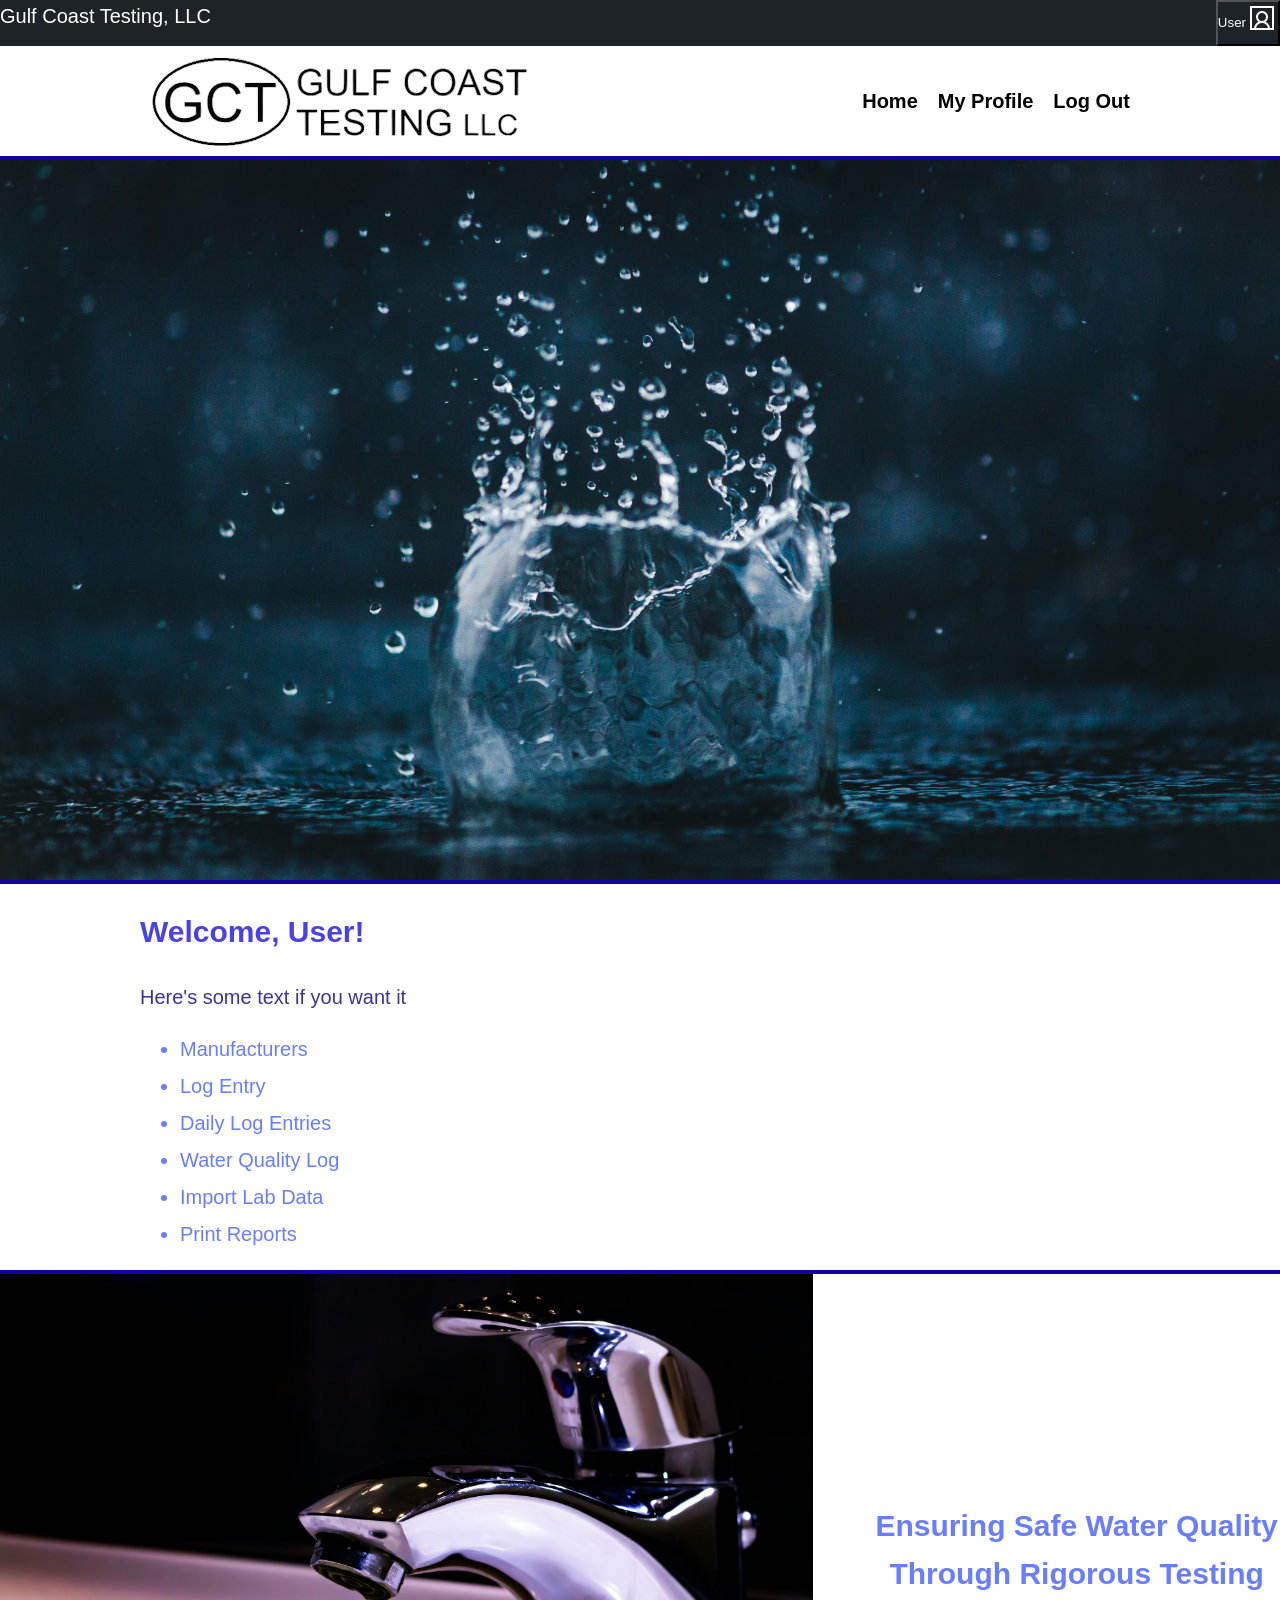
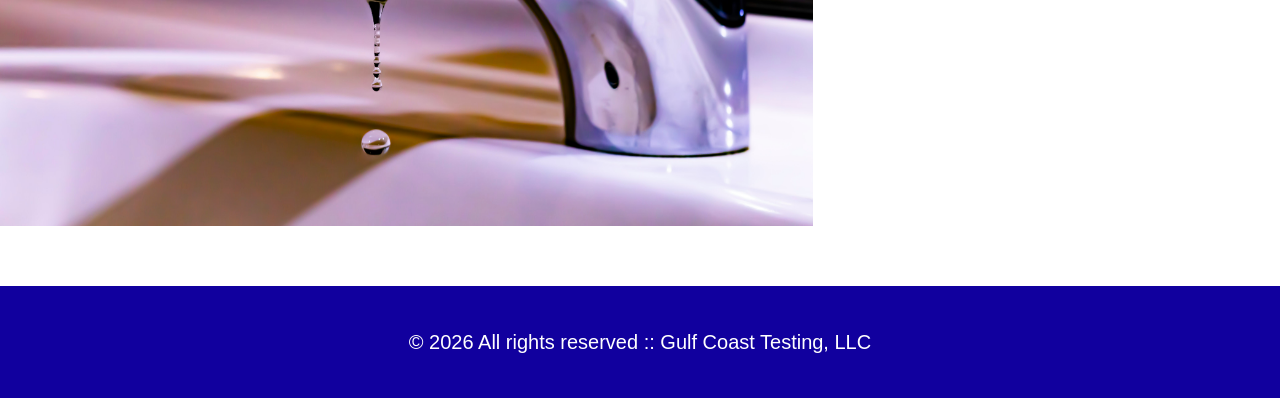
<file: index.html>
<!DOCTYPE html>
<html>
    <head>
        <title>Gulf Coast Testing</title>
        <link href="css/style.css" rel="stylesheet">
    </head>
    <body>
        <header class="blue-bottom-border">      
            <div class="top-bar flex">                
                <a href="index.html">Gulf Coast Testing, LLC</a>
                <button>                    
                    <div class="two-column-auto">
                        <p>
                            User
                        </p>
                        <img src="images/profile.png" alt="Generic person icon">
                    </div>
                </button>                             
            </div>
            <div class="wrapper">
                <div class="flex">         
                    <a href="index.html"><img src="images/home-logo.svg" alt=""></a>
                    <nav class="primary-navigation center" aria-label="Primary Navigation">
                        <ul>
                            <li><a href="index.html">Home</a></li>
                            <li><a href="my-profile.html">My Profile</a></li>
                            <li><a>Log Out</a></li>
                        </ul>
                    </nav>
                </div>
            </div>
        </header>
        <main>  
            <div>
                <section>
                    <img class="blue-bottom-border" src="images/top-splash.jpg" alt="close up water droplet hitting water and splashing upwards.">
                </section>         
            </div> 
            <section class="blue-bottom-border">
                <div class="wrapper">
                    <div>
                        <h1>Welcome, User!</h1>
                        <p class="blue-text">Here's some text if you want it</p>
                    </div>            
                    <div>
                    <!-- <a class="button-link" href="add-daily-log.html">Daily Log<a/>                    
                        <button>Enter Lab Data</button>
                        <button>Import Data</button>
                        <button>Print Reports</button> -->
                    </div>
                    <div>
                        <ul>
                            <li><a href="add-delete-manufacturer.html">Manufacturers</a></li>
                            <li><a href="add-daily-log.html">Log Entry</a> </li>
                            <li><a href="daily-log-entries.html">Daily Log Entries</a></li>
                            <li><a href="water-quality-log.html">Water Quality Log</a></li>
                            <li><a href="import-lab-data.html">Import Lab Data</a></li>
                            <li><a href="print-reports.html">Print Reports</a></li>
                        </ul>
                    </div>
                </div>
            </section>  
            <div>
                <section>
                    <div class="two-column-layout">                        
                        <img src="images/test-4.jpg" alt="Water dripping out of a water faucet." >
                        <h2 class="center">
                            Ensuring Safe Water Quality Through Rigorous Testing
                        </h2>
                    </div>
                </section>
            </div>
        </main>
        <footer>
            <p>&copy; <script>document.write(new Date().getFullYear());</script> All rights reserved :: Gulf Coast Testing, LLC</p>
        </footer>
    </body>   
</html>
</file>
<file: css/style.css>
* {
    box-sizing: border-box;    
}

.wrapper {    
    max-inline-size: 1000px;
    margin-inline: auto;
    /* margin-block: 100px; */
    /* border: dotted red 5px; */
}

body {
    font-family: sans-serif;    
    color: #1B281B;   
    font-size: 1.25rem; 
    line-height: 1.6;        
    margin: 0px;
}

header {
    position: sticky; 
    top: 0; 
    background-color: white;
    /* justify-content: space-evenly;    
    justify-content: space-around;     */    
}

/* .top-bar {
    display: flex;
    justify-content: space-between;
    height: 40px; 
} */

.top-bar, .top-bar button {
    background-color: #1d2327;    
    color: #FFFFFF;   
    justify-content: center;
}

.top-bar button {
    padding: 0px;       
}

.top-bar button img {
    padding: 0px;
}

/* .top-bar img {
    height: auto;    
    width: 10%;     
    height: auto; 
    margin: 0px;
    transform: scale(0.25);
} */

/* .shrink {
    transform: scale(0.25);
    height: 30%;
    width: 30%;
    display: block;
    text-align: center;
    justify-content: center;
} */

.flex {
    display: flex;         
    gap: 20px;    
    justify-content: space-between;    
}

footer {  
    text-align: center;
    background-color: #11009e;
    padding: 20px;
    color: #FFFFFF;
}

h1 {
    color: #4942e4;
}

h2 {
    color: #687eff;
}

.blue-text {
    color: #3b3495;
}

li{    
    margin-block: 5px;       
}

li a {
    text-decoration: none;
}

li, li a:visited {
    color: #687eff;
}

a, a:visited {
    color: #687eff;
}

.primary-navigation ul {
    list-style: none;
    display: flex;
    gap: 20px;
    margin: 10px;
    padding: 0;    
}

.top-bar a{
    text-decoration: none;
    color: #FFFFFF;
}

.primary-navigation a, .primary-navigation a:visited {
    color: black;    
    /* font-weight: bold;
    text-decoration: none; */
}

.primary-navigation a{ 
    font-weight: bold;
    text-decoration: none;
}

.primary-navigation a, .primary-navigation a:visited {
    color: #000000;    
    /* font-weight: bold;
    text-decoration: none; */
}

/* 
.primary-navigation a:hover,
.primary-navigation a:focus-visible {    
    color: #687eff;
} */

a:hover, a:focus-visible, a:active, a:visited:hover {
    color: #505050;
}

img {
    display: block;
    justify-content: center;
    /* margin-block: 20px; */
    max-inline-size: 100%;
}

.two-column-auto {
    display: grid;
    grid-template-columns: auto auto;
    justify-content: center;
    text-align: center;
}

.two-column-layout {
    display: grid;
    gap: 60px;    
    margin-block-end: 60px;
    text-align: center;        

    @media (width > 720px) {    
        grid-template-columns: 2fr 1fr;            
    };
}

.two-column-layout-right-dom {
    display: grid;
    gap: 60px;    
    margin-block-end: 60px;           

    @media (width > 720px) {    
        grid-template-columns: 1fr 2fr;            
    };
}

.center {
    display: flex;
    justify-content: center;
    align-items: center;
}

.blue-background {
    background-color: #687eff;
    color: #FFFFFF;
    padding: 8px;    
}

.blue-bottom-border {
    border-bottom: solid 4px #11009e;
}

.splash-background {
    color: #FFFFFF;    
    background-image: url("../images/top-splash.jpg");    
}

/* .climber-bg {    
    color: #FFFFFF;
    background-image: url("../images/simple-steps.jpg");
    padding: 24px;
    border: #0b4a5a solid 5px;
    background-repeat: no-repeat;
    background-position:  center;
    background-size: cover;
} */
</file>
